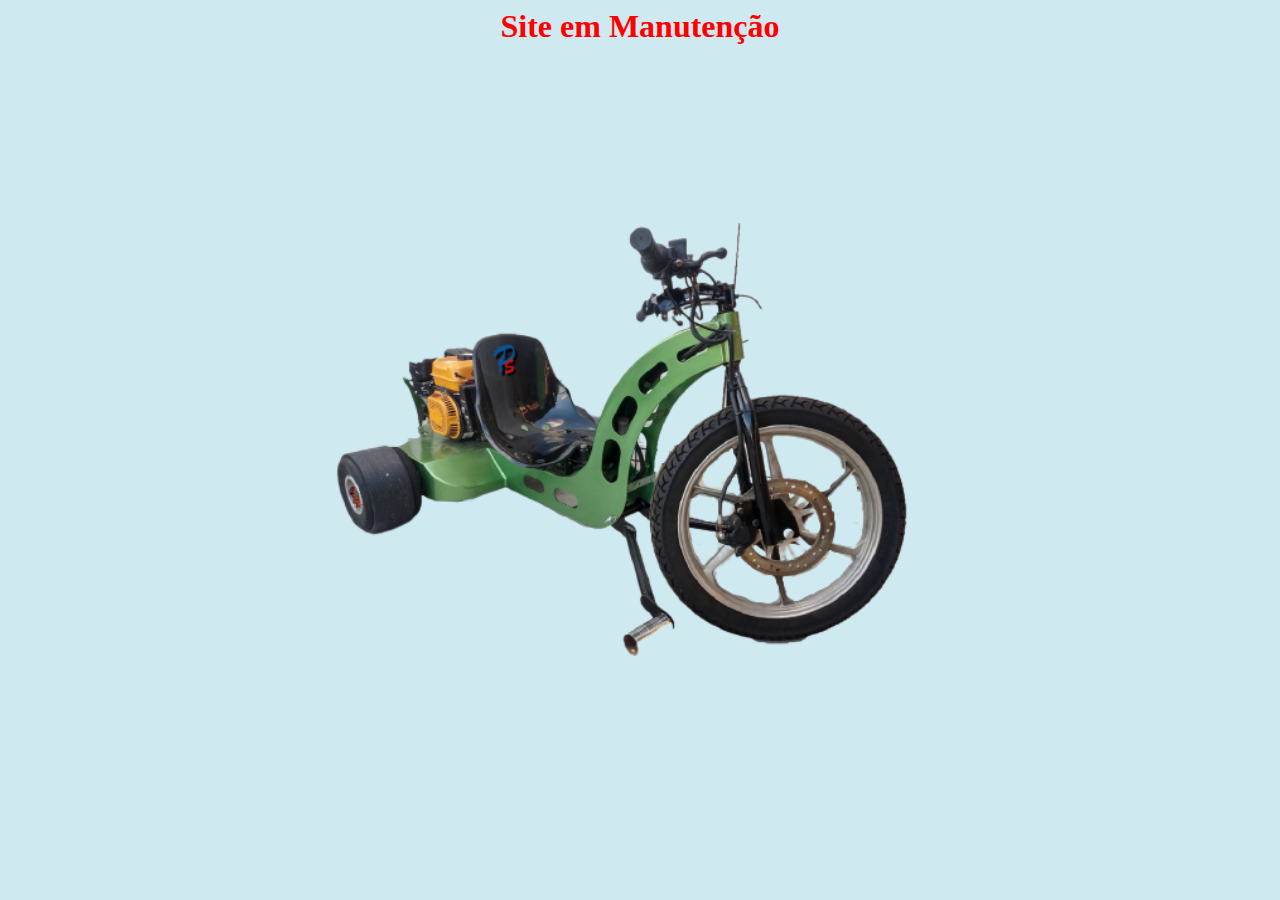
<file: index.html>
<html>
    <head>
        <title>Site em manutenção</title>
        <style>
            body{
                text-align: left;
                background-color: rgb(207, 233, 241);
                background-image: url(prosoldserviceimagensM/Img3b.png);
                background-repeat: no-repeat;
                background-attachment: fixed;
                background-position: center;
                background-size: 840px 466px;
            }
            h1{
                font-family: Algerian;
            }
            img{
                border: 15px groove blue;
                text-align: center;
            }
            h1{
                animation: M 3s infinite linear;
                position: relative;
                left: 0px;
                color: red;
                text-align: center;
            }
            @keyframes M {
                0%{
                    font-size: 50px;
                }
                25%{
                    font-size: 40px;
                }
                50%{
                    font-size: 30px;
                }
                75%{
                    font-size: 40px;
                }
                100%{
                    font-size: 50px;
                }
            }
        </style>
    </head>
    <body>
        <div class="titulo">
            <h1>Site em Manutenção</h1>
        </div>
    </body>
</html>
</file>
